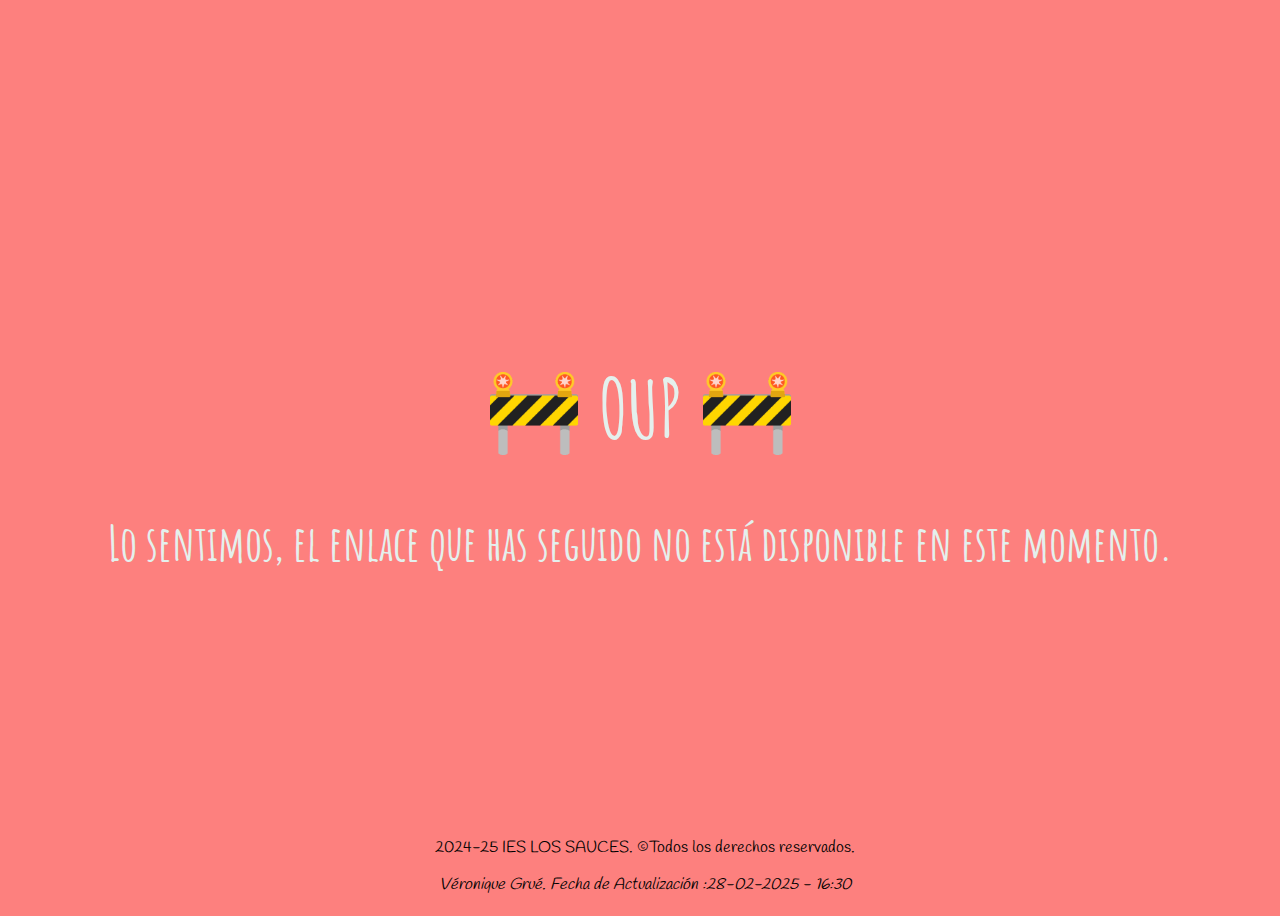
<file: zERROR/OUPSSSS/Oupss.html>
<!DOCTYPE html>
<html lang="es">
<head>
    <meta charset="UTF-8">
    <meta name="viewport" content="width=device-width, initial-scale=1.0">
    <title>Véronique Grué - Página en Construcción</title>
    <link rel="stylesheet" href="css/estilos.css">
    <link rel="preconnect" href="https://fonts.googleapis.com">
    <link rel="preconnect" href="https://fonts.gstatic.com" crossorigin>
    <link href="https://fonts.googleapis.com/css2?family=Amatic+SC:wght@400;700&family=Handlee&display=swap" rel="stylesheet">
</head>
<body>
    <div class="container">
        <h1>🚧 <span id="text"></span> 🚧</h1>
        <h2>Lo sentimos, el enlace que has seguido no está disponible en este momento.</h2>
    </div>
    <script src="script.js"></script>

    <footer>
        <p class="piep">2024-25 IES LOS SAUCES. &#169;Todos los derechos reservados. </p>
        <address><a href="../../index.html" id="nombre">Véronique Grué.</a>  Fecha de Actualización :<time datetime="2025-02-28T16:30:00">28-02-2025 - 16:30</time></address>
        </footer>
</body>
</html>
</file>
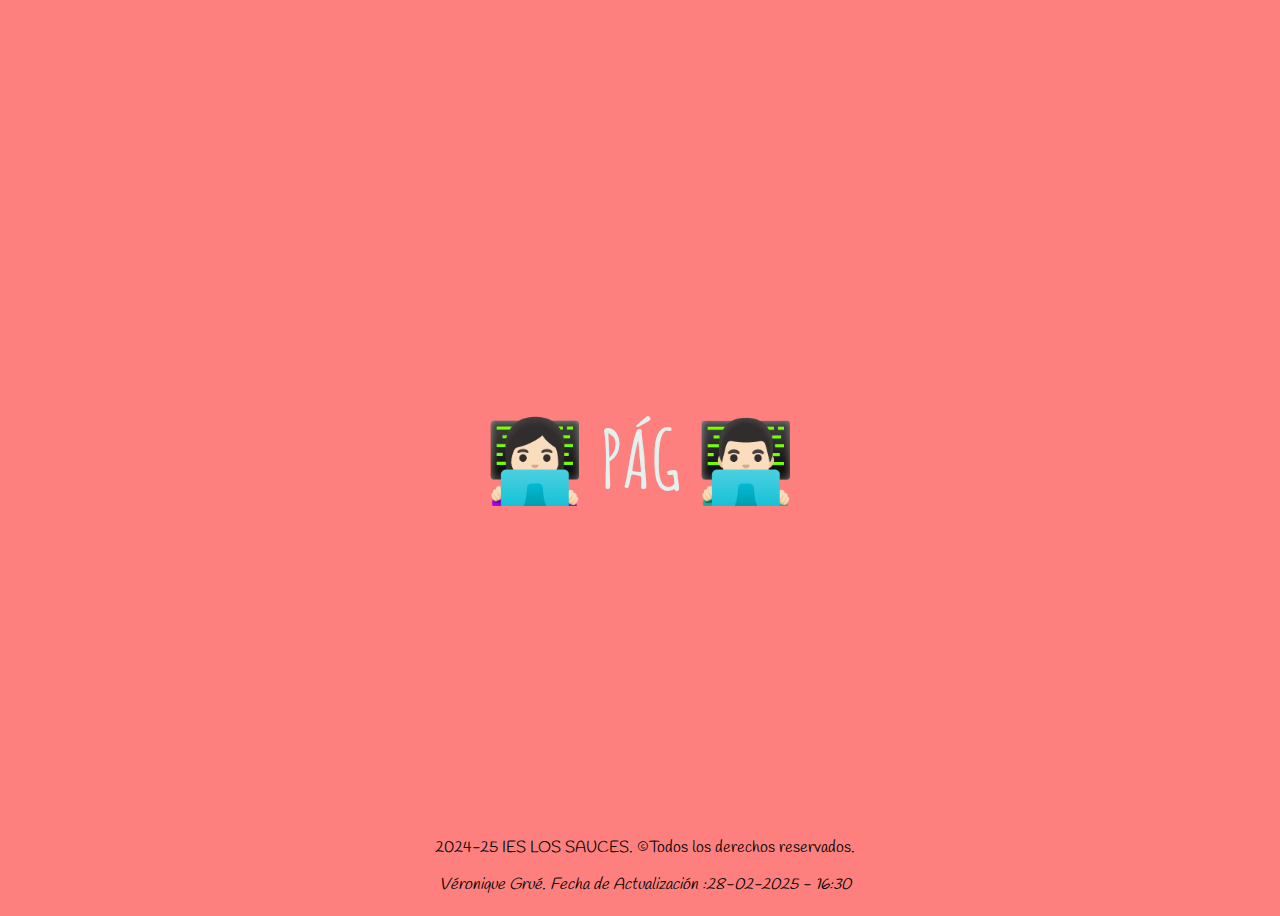
<file: zERROR/PaginaEnConstruccion/PEnConst.html>
<!DOCTYPE html>
<html lang="es">
<head>
    <meta charset="UTF-8">
    <meta name="viewport" content="width=device-width, initial-scale=1.0">
    <title>Véronique Grué - Página en Construcción</title>
    <link rel="stylesheet" href="css/estilos.css">
    <link rel="preconnect" href="https://fonts.googleapis.com">
    <link rel="preconnect" href="https://fonts.gstatic.com" crossorigin>
    <link href="https://fonts.googleapis.com/css2?family=Amatic+SC:wght@400;700&family=Handlee&display=swap" rel="stylesheet">
</head>
<body>
    <div class="container">
        <h1>👩🏻‍💻 <span id="text"></span> 👨🏻‍💻</h1>
        
    </div>
    <script src="script.js"></script>

    <footer>
        <p class="piep">2024-25 IES LOS SAUCES. &#169;Todos los derechos reservados. </p>
        <address><a href="../../index.html" id="nombre">Véronique Grué.</a>  Fecha de Actualización :<time datetime="2025-02-28T16:30:00">28-02-2025 - 16:30</time></address>
        </footer>
</body>
</html>
</file>
<file: zERROR/OUPSSSS/css/estilos.css>
:root{
    --verdeBalu:#56B8A4;
    --rosaBalu:#FD807E;
    --grisBalu:#E4F0ED;
}
body {
    display: flex;
    justify-content: center;
    align-items: center;
    height: 100vh;
    background-color:var(--rosaBalu);
    color: var(--grisBalu);
    font-family: 'Amatic SC';
    
}
h1{
    font-size: 80px;
    text-transform: uppercase;
}

.container {
    text-align: center;
    font-size: 2rem;
}

footer {
    width: 100%;
    background-color: var(--rosaBalu);
    color: black;
    text-align: center;
    padding: 5px;
    position: absolute;
    bottom: 0;
    left: 0;
}

footer a {
    color: black;
    text-decoration: none;
}

footer a:hover {
    text-decoration: underline;
}
footer, footer p, footer a, footer address {
    text-transform: none !important;
    font-family: 'Handlee';
}
</file>
<file: zERROR/PaginaEnConstruccion/css/estilos.css>
:root{
    --verdeBalu:#56B8A4;
    --rosaBalu:#FD807E;
    --grisBalu:#E4F0ED;
}
body {
    display: flex;
    justify-content: center;
    align-items: center;
    height: 100vh;
    background-color:var(--rosaBalu);
    color: var(--grisBalu);
    font-family: 'Amatic SC';
    
}
h1{
    font-size: 80px;
    text-transform: uppercase;
}

.container {
    text-align: center;
    font-size: 2rem;
}

footer {
    width: 100%;
    background-color: var(--rosaBalu);
    color: black;
    text-align: center;
    padding: 5px;
    position: absolute;
    bottom: 0;
    left: 0;
}

footer a {
    color: black;
    text-decoration: none;
}

footer a:hover {
    text-decoration: underline;
}
footer, footer p, footer a, footer address {
    text-transform: none !important;
    font-family: 'Handlee';
}
</file>
